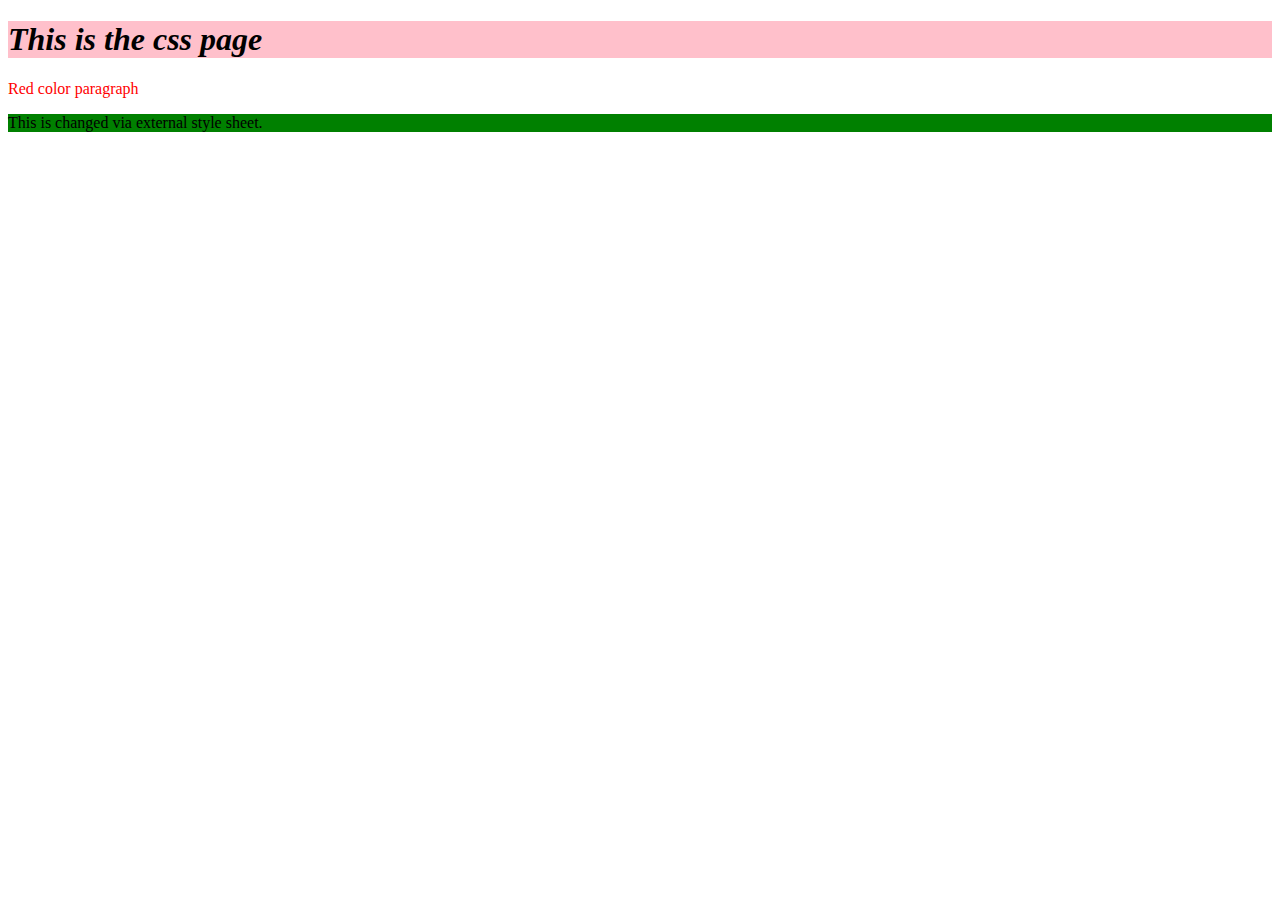
<file: CSS/index.html>
<!DOCTYPE html>
<html lang="en">
<head>
  <meta charset="UTF-8">
  <meta name="viewport" content="width=device-width, initial-scale=1.0">
  <meta http-equiv="X-UA-Compatible" content="ie=edge">
  <title>Introduction to CSS</title>

  <link rel="stylesheet" href="style.css">
  <style>
    h1 {
      font-style: italic;
      background-color: pink;
    }
  </style>
</head>
<body>
  <h1>This is the css page</h1>

  <p style="color: red">Red color paragraph</p>

  <p class="para">This is changed via external style sheet.</p>
</body>
</html>
</file>
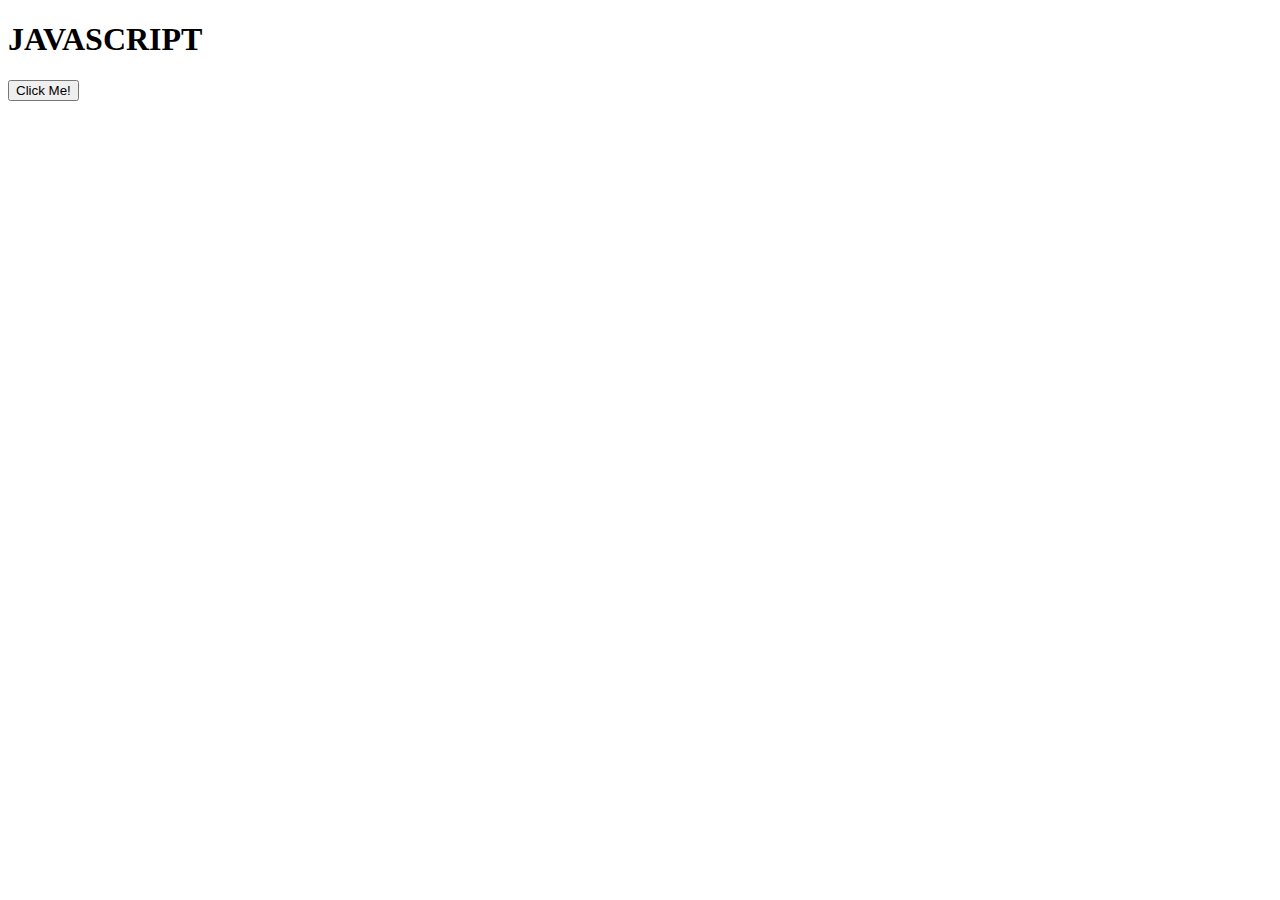
<file: JS in PHP/index.html>
<!DOCTYPE html>
<html lang="en">
<head>
  <meta charset="UTF-8">
  <meta name="viewport" content="width=device-width, initial-scale=1.0">
  <meta http-equiv="X-UA-Compatible" content="ie=edge">
  <title>JS in PHP</title>
</head>
<body>
  <h1>JAVASCRIPT</h1>

  <!-- Inline JS -->
  <!-- <button onClick="alert('Hello');">Click Me!</button> -->

  <button id="click">Click Me!</button>

  <!-- Embeded JS -->
  <!-- <script>
    function sayHello() {
      alert("Hello");
    }

    document.getElementById("click").addEventListener("click", sayHello);
  </script> -->

  <!-- External JS-->
  <script src="script.js"></script>
</body>
</html>
</file>
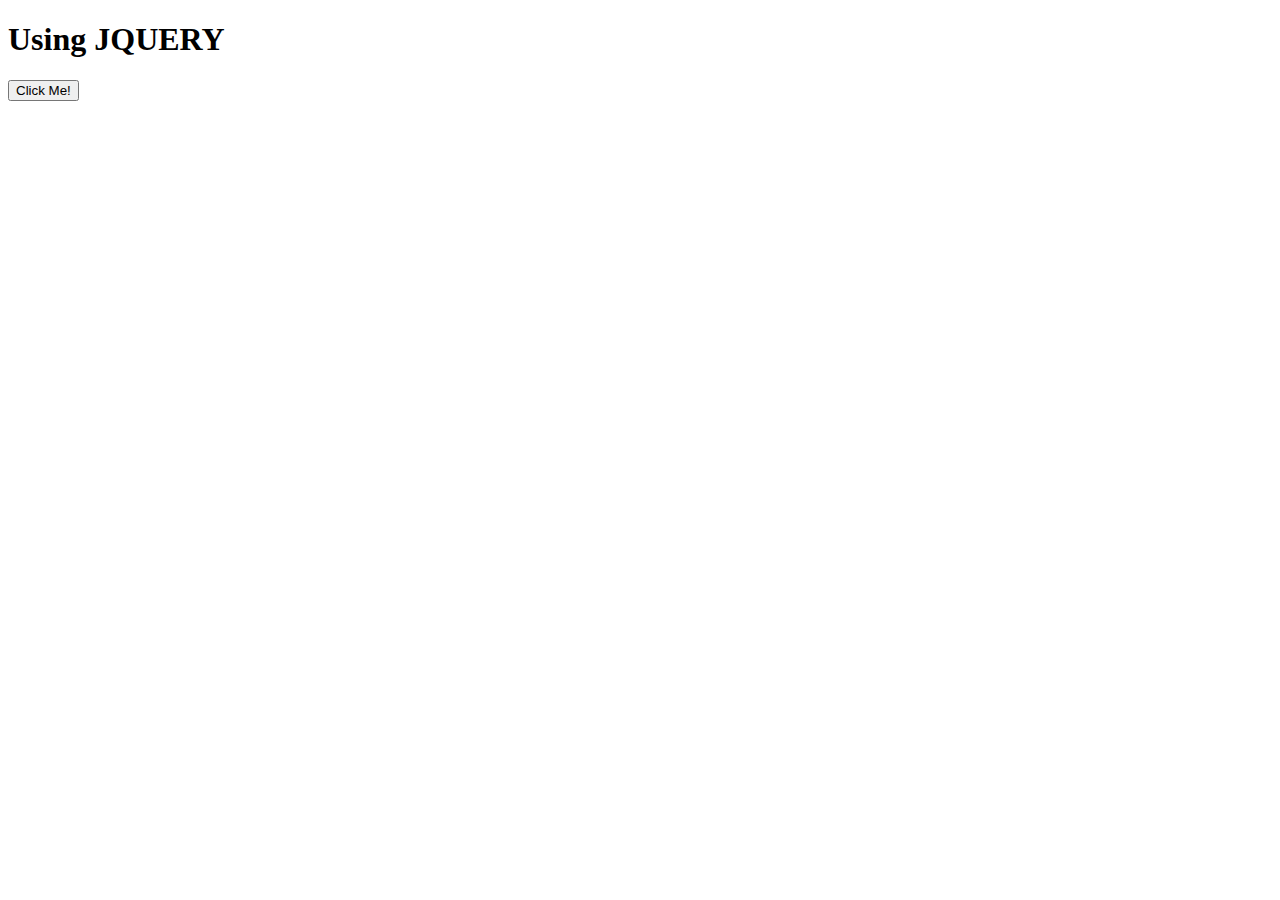
<file: JS in PHP/index2.html>
<!DOCTYPE html>
<html lang="en">
<head>
  <meta charset="UTF-8">
  <meta name="viewport" content="width=device-width, initial-scale=1.0">
  <meta http-equiv="X-UA-Compatible" content="ie=edge">
  <title>Jquery</title>
</head>
<body>
  <h1>Using JQUERY</h1>

  <button id="click">Click Me!</button>

<script src="script.js"></script>
<script src="https://code.jquery.com/jquery-3.6.0.min.js" integrity="sha256-/xUj+3OJU5yExlq6GSYGSHk7tPXikynS7ogEvDej/m4=" crossorigin="anonymous"></script>
</body>
</html>
</file>
<file: CSS/style.css>
.para {
  background-color: green;
}
</file>
